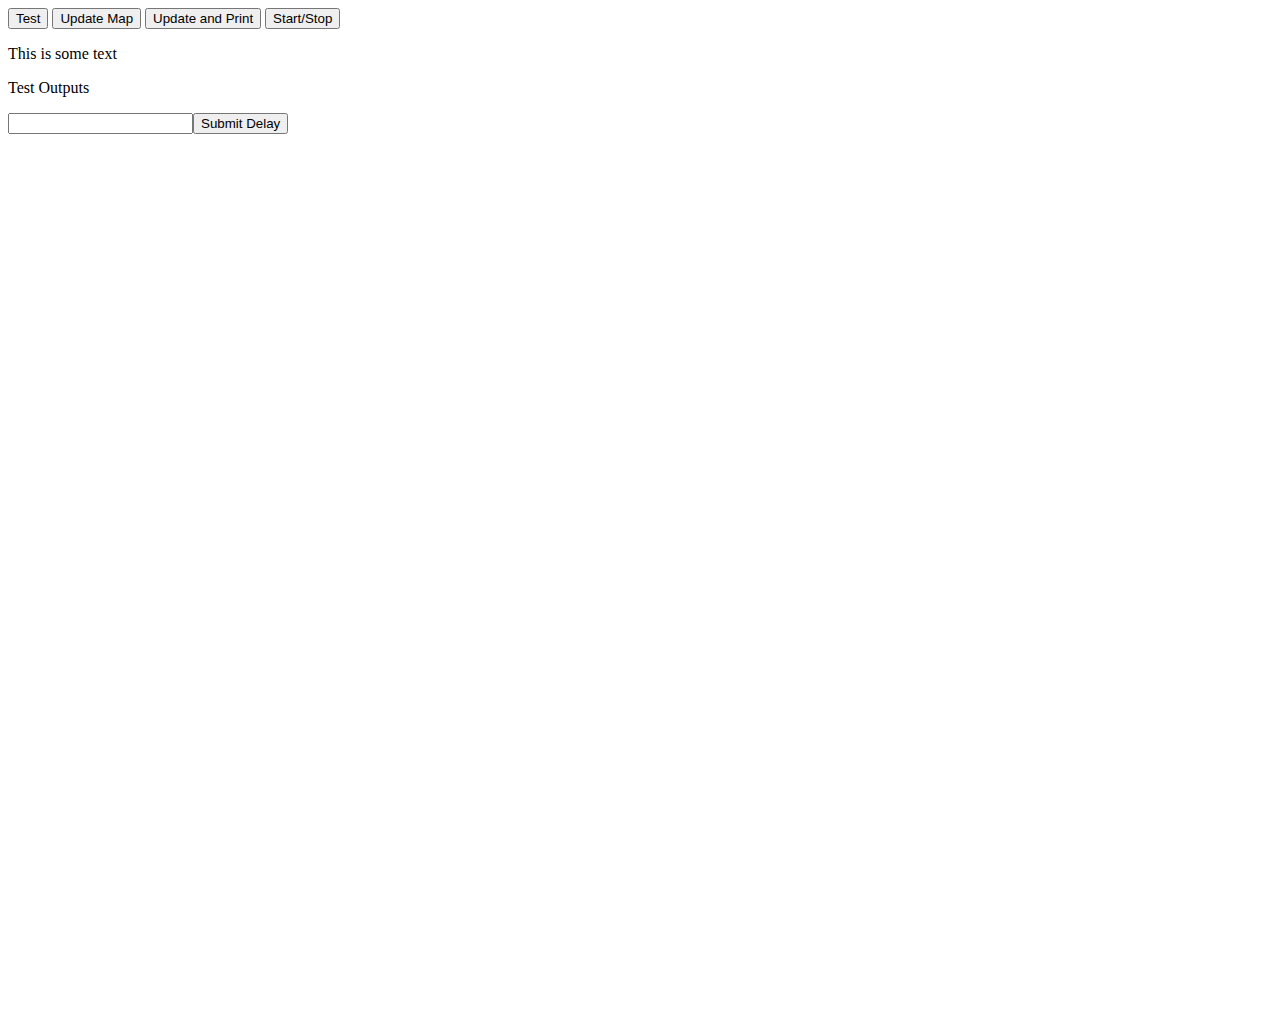
<file: Conway_GoL/index.html>
<html>
<title>hi</title>    

<body>
    <button onclick="test()"> Test </button>
    <button onclick="update()">Update Map</button>
    <button onclick="updateAndPrint()"> Update and Print</button>
    <button onclick="startStop()"> Start/Stop</button>
    <p id="populationCounter">This is some text</p>
    <p id= "demo"> Test Outputs</p>
    <input type="text" id="delay"><button onclick="changeDelay()">Submit Delay</button>
    <canvas class="display">
        
    </canvas>
    
    <script>
        const display = document.querySelector('.display');
        const dWidth = display.width = window.innerWidth - 20;
        const dHeight = display.height = window.innerHeight - 20;
        const dCtx = display.getContext("2d");
        var x = 0;
        var runUpdate = false;
        var map = [];
        var density = 0.5;
        var mapSize = 20;
        var delay = 1000;
        var colorVal = 0;
        var isDrawing = false;
        for (i = 0; i < mapSize; i++) {
            var line = [];
            for (j = 0; j < mapSize; j++) {
                if (Math.random() > density) {
                    line.push(1);
                } else {
                    line.push(0);
                }
            }
            map.push(line);
        }
        display.addEventListener('mousedown', (ev) => {
            var rect = display.getBoundingClientRect();
            xClick = Math.floor((ev.clientX - rect.left)/10);
            yClick = Math.floor((ev.clientY - rect.top)/10);
            colorVal = (map[yClick][xClick] + 1) % 2;
            map[yClick][xClick] = colorVal;
            isDrawing = true;
            generateMap(map);
        });
        
        display.addEventListener('mouseup', (ev) => {
            isDrawing = false;
        });
        
        display.addEventListener('mousemove', (ev) => {
            if (isDrawing) {
            var rect = display.getBoundingClientRect();
                xClick = Math.floor((ev.clientX - rect.left)/10);
                yClick = Math.floor((ev.clientY - rect.top)/10);
                map[yClick][xClick] = colorVal;
                generateMap(map);
            }
        })
        
        function flipBit(x,y) {
            // Only use this for flipping individual bits at a time, since it refreshes the map each time it is called.
            if(!runUpdate) {
                map[y][x] = ((map[y][x] + 1) % 2);
                generateMap(map);
            }
        }
        function startStop() {
            runUpdate = !runUpdate;
            timeUpdate();
        }
        async function timeUpdate() {
            while (runUpdate) {
                update();
                generateMap(map);
                await new Promise(r => setTimeout(r, delay));
            }
        }
        function changeDelay() {
            delay = document.getElementById("delay").value;
        }
        function test(thing) {
            document.getElementById("demo").innerHTML = thing.toString();
        }
        function update() {
            map = updateMap(map);
        }     
        function updateAndPrint() {
            update();
            generateMap(map);
        }
        function generateMap(m) {
            var output = "";
            var count = 0;
            for (y = 0; y < mapSize; y++) {
                for (x = 0; x < mapSize; x++) {
                    output = output.concat(m[y][x]);
                    output = output.concat(" ");
                    if (m[y][x] == 1) {
                        dCtx.fillStyle = 'rgb(0,0,0)';
                        count++;
                    } else {
                        dCtx.fillStyle = 'rgb(255,255,255)';
                    }
                    
                    dCtx.fillRect(x * 10, y * 10, 10, 10);
                }
                output = output.concat("<br />");
            }
            document.getElementById("populationCounter").innerHTML = count;
            return output;
        }
        function countNeighbors(m, x, y) {
            // I don't know if there is a way to do this super efficiently, but I think it's good just to check cases....
            var count = 0;
            var xmod = m[0].length;
            var ymod = m.length;
//            left column
            count += m[(y-1 + ymod) % ymod][(x-1 + xmod) % xmod] + m[y % ymod][(x-1 + xmod) % xmod] + m[(y + 1) % ymod][(x - 1 + xmod) % xmod];
//             above, below
            count += m[(y+1) % ymod][x % xmod] + m[(y-1 + ymod) % ymod][x % xmod];
//            right column
            count += m[(y-1 + ymod) % ymod][(x+1) % xmod] + m[y % ymod][(x+1) % xmod] + m[(y + 1) % ymod][(x + 1) % xmod];
            return count;
        }
        function countNeighborsKlein(m , x ,y) {
            // This should count the number of neighbors for the Klein bottle topology....
            // The twist is top to bottom (on the y-coordinate)
            var count = 0;
            var xmod = m[0].length;
            var ymod = m.length;
            if (y == 0) { // This is a twist at the bottom, which is actually the top in the display
                count += m[(y - 1 + ymod) % ymod][(1-x + 2*xmod)% xmod] + m[(y - 1 + ymod) % ymod][(2*xmod - x)% xmod] + m[(y - 1 + ymod) % ymod][(2*xmod - x - 1)% xmod];
                count += m[y][(x -1 + xmod) % xmod] + m[y][(x + 1 + xmod) % xmod];
                count += m[(y+1 + ymod) % ymod][(x - 1 + xmod) % xmod] + m[(y+1 + ymod) % ymod][(x + xmod) % xmod] + m[(y+1 + ymod) % ymod][(x + 1 + xmod) % xmod];
            }else if (y==ymod-1) { // This is a twist at the top, which is actually the bottom of the display
                count += m[(y + 1 + ymod) % ymod][(1-x + 2*xmod)% xmod] + m[(y + 1 + ymod) % ymod][(2*xmod - x)% xmod] + m[(y + 1 + ymod) % ymod][(2*xmod - x - 1)% xmod];
                count += m[y][(x -1 + xmod) % xmod] + m[y][(x + 1 + xmod) % xmod];
                count += m[(y - 1 + ymod) % ymod][(x - 1 + xmod) % xmod] + m[(y - 1 + ymod) % ymod][(x + xmod) % xmod] + m[(y - 1 + ymod) % ymod][(x + 1 + xmod) % xmod];
            }else { // If we are in the middle, we don't need to worry about the topology, and can count it normally, so:
                count = countNeighbors(m , x ,y);
            }
            return count;
        }
        function updateMap(m) {
            var newMap = JSON.parse(JSON.stringify(m));
            // just for testing purposes:
            // var iteratedHere = "";
            for (y = 0; y < m.length; y++) {
                for (x = 0; x < m[y].length; x++) {
                    var n = countNeighborsKlein(m, x, y);
                    if (n < 2 || n > 3) {
                        newMap[y][x] = 0;
                    } else if (n == 3) {
                        newMap[y][x] = 1;
                    }
                    // iteratedHere = iteratedHere.concat(y.toString()).concat(x.toString()).concat(", ");
                }
            }
            return newMap;
        }
    </script>
    
    
</body>



</html>
</file>
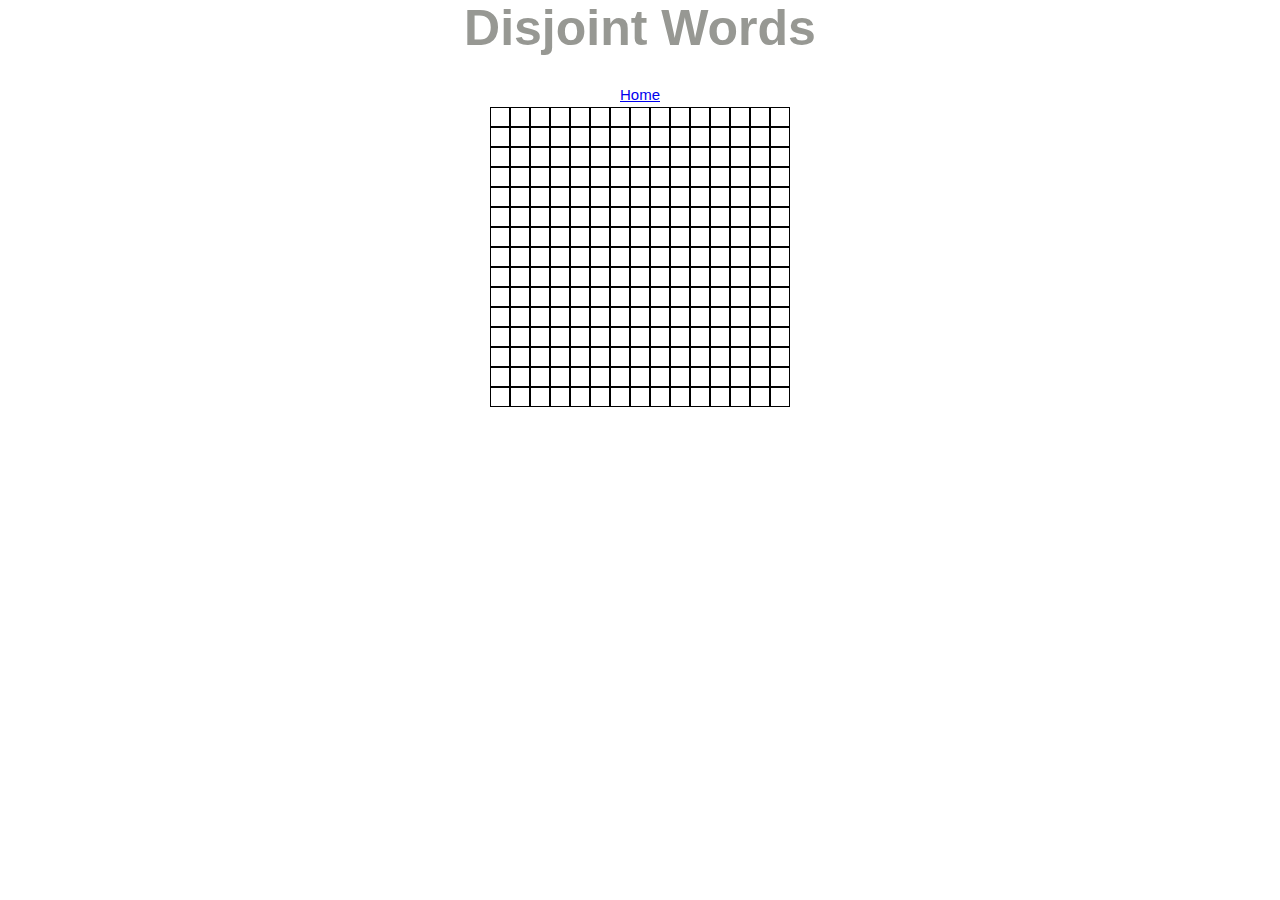
<file: Disjoint_Words/index.html>
<html>
<head>
    <title>Disjoint Words</title>    
    <link rel="stylesheet" href="style.css">
</head>
<body>
    <div class="header">
        <h1>Disjoint Words</h1>
    </div>
    <div class="toolbar">
        <a href="../index.html">Home</a>
    </div>
    
    <div class="content_wrapper">
        <div id="x-word" class="wxord">
        </div>
    </div>
    <script type="text/javascript" src="script.js"></script>
    </body>
</html>
</file>
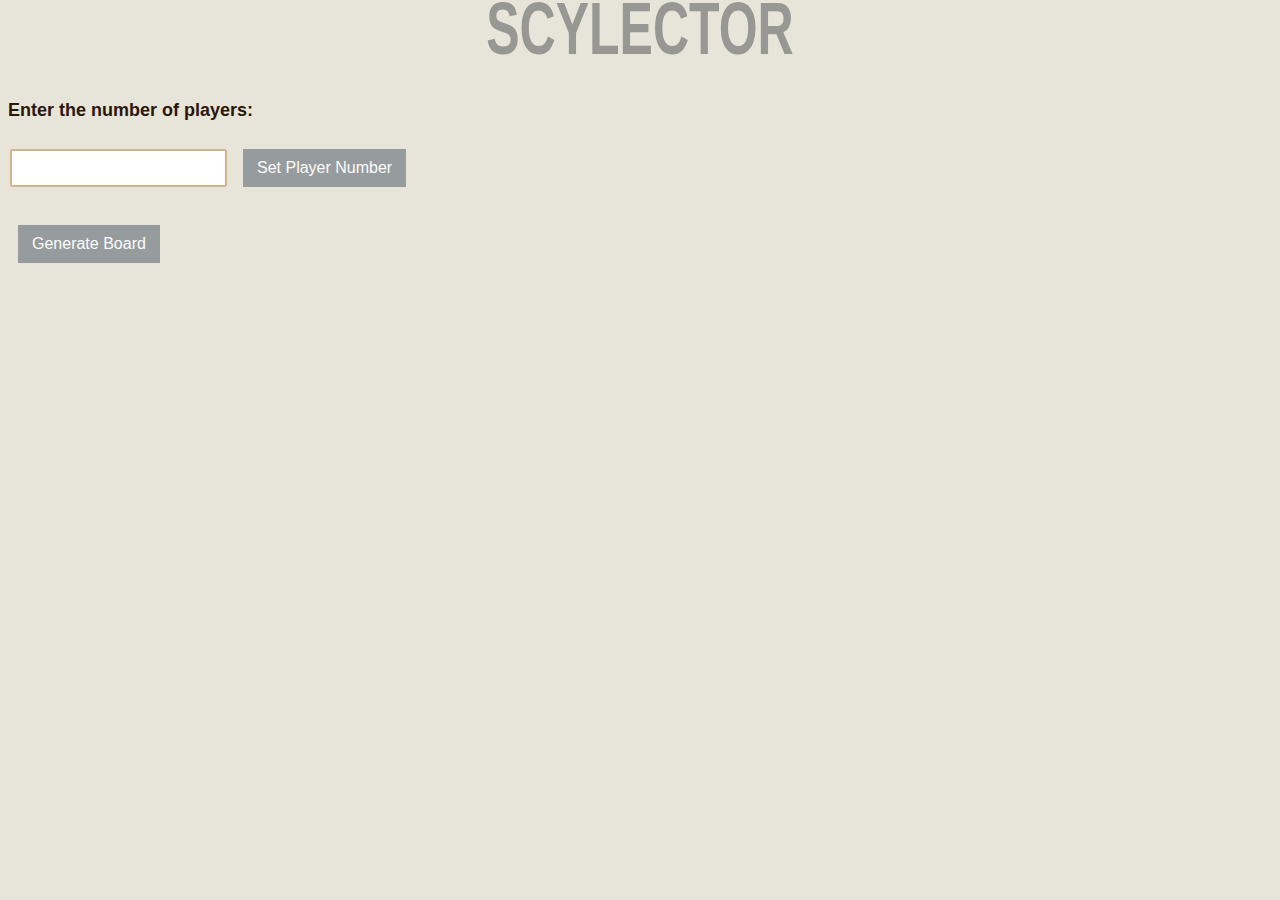
<file: Scythe_Selection/index.html>
<! To-Do:
Format things in a nicer fashion... might need to actually watch tutorials on how to do this well. There might be templates online>

<html>

<head>
    <title>Scythe Selection</title>   
    <meta charset="UTF-8">
    <link rel="stylesheet" href="style.css">
</head>

<body>
    <div class="header">
        <h1>SCYLECTOR</h1>
    </div>
    
    <div class="column-left">
        <p>Enter the number of players:</p>
        <input id="player_Number">
        <button onclick="setPlayerNumber()">Set Player Number</button> <br>
        <div class="player-names">
            <div id='PlayerNamesTitle' class="normal"></div>
            <div id='player_info'></div>
            <div id='set_players'></div>
        </div>
        <br>
        <div>
            <button onclick="generateBoard()">
                Generate Board
            </button>
        </div>
    </div>

    <div class="column-center">
        <p id = 'output'></p>
        <p id = 'otherOutput'></p>
        <p id = 'otherOutput2'></p>
    </div>
    <div class="column-right">
        <p id = 'bidReturns'></p>
        <p id = 'status'></p>
    </div>
    <script type="text/javascript" src="selector_code.js"></script>
</body>

</html>
</file>
<file: Disjoint_Words/style.css>
.one_box {
    width : 20;
    height : 20;
    text-align: center;
    
}
.xword {
    display: inline-block;
}
.content_wrapper {
    text-align: center;
}
.header {
    text-align: center;
    font: 25px/40px Verdana, sans-serif;
    color: #979893;
    font-weight: lighter;
/*    transform: scale(1, 1.5);*/
}
.toolbar {
    text-align: center;
    font: 15px/25px Verdana, sans-serif;
    color: #979893;
    font-weight: lighter;
}
</file>
<file: Scythe_Selection/style.css>
button {
    background-color: rgb(150, 155, 158); /* Scythe Gray */
    border: none;
    color: rgb(251, 251, 251);
    padding: 10px 14px;
    text-align: center;
    text-decoration: none;
    display: inline-block;
    font-size: 16px;
    transition-duration: 0.3s;
    margin: 10px;
}

p, .normal {
    text-decoration: none;
    font:normal 18px 'fjallaone', Arial, sans-serif;
    font-weight: bold;   
    color: rgb(44,22,5);
}

button:hover {
    background-color: rgb(87, 92, 85); /* Green */
    color: rgb(251, 251, 251);
}

input {
    border: 2px solid rgb(211, 179, 141);
    border-radius: 2px;
    padding: 7px;
    margin: 2px;
    color: rgb(44,22,5);
    font:normal 15px/20px 'fjallaone', Arial, sans-serif;
}

body {
    background-color: #e7e5da;
}

.header {
    text-align: center;
    font: 25px/40px Verdana, sans-serif;
    color: #979893;
    font-weight: lighter;
    transform: scale(1, 1.5);
}

.column-left {
    width: 450px;
    float: left;
}

.column-center {
    width: 450px;
    float: left;
}

.column-right {
    width: 350px;
    float: left;
}

.player-names {
    columns: 150px 2;
}
</file>
